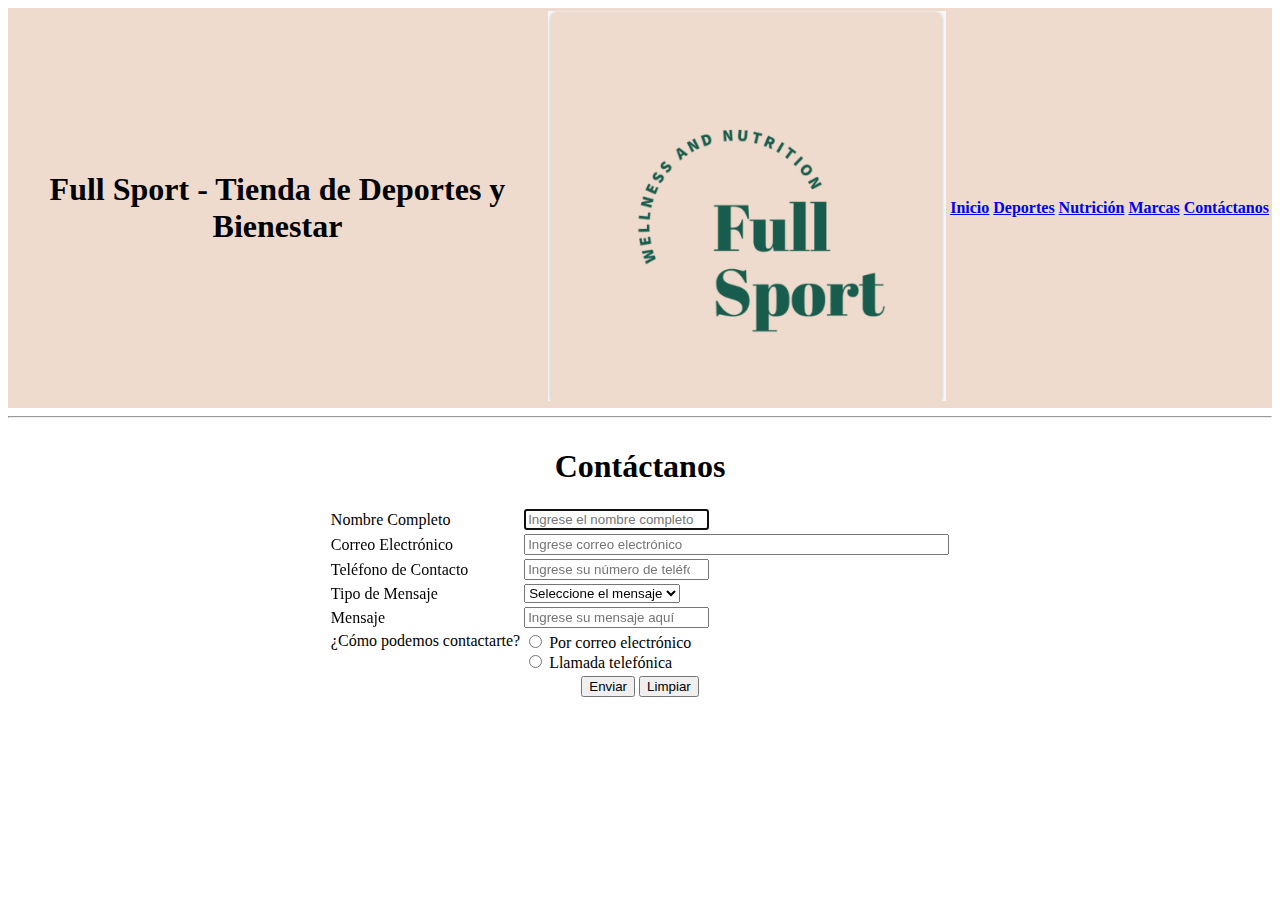
<file: contactenos.html>
<!DOCTYPE html>
<html lang="en">
    
<head>
    <meta charset="UTF-8">
    <meta name="viewport" content="width=device-width, initial-scale=1.0">
    <title>Contacto</title>
</head>
<body>
    <header>        
        <nav>
            <table width="100%"  border="0" bgcolor="#eedbcd">
                <thead>
                    <tr><th><h1>Full Sport - Tienda de Deportes y Bienestar</h1></th>
                        <th align="left"><a href="/index.html"><img src="images/logo.PNG" width="100%" alt="logo de FullSport"></a></th>
                        <th><a href="/index.html">Inicio</a></th>
                        <th><a href="/deportes.html">Deportes</a></th>
                        <th><a href="nutricion.html">Nutrición</a></th>
                        <th><a href="/marcas.html">Marcas</a></th>
                        <th><a href="/contactenos.html">Contáctanos</a></th>
                    </tr>
                </thead>
            </table>
        </nav>
    </header>
    <hr>

    <table align="center">
        <caption> <h1> Contáctanos</h1></caption>
        <form>
            <tr>
                <td>
                    <label for="fullname">Nombre Completo</label>
                </td>
                <td>
                    <input type="text" id="fullname" name="fullname" placeholder="Ingrese el nombre completo"
                        maxlength="100" minlength="7" pattern="[A-ZÁÉÍÓÚáéíóúñÑa-z\s]+"
                        title="Ingrese sólo letras y/o espacios, mínimo 7 y máximo 50" required autofocus
                        autocomplete="off">
                </td>
            </tr>
            <tr>
                <td>
                    <label for="email">Correo Electrónico</label>
                </td>
                <td>
                    <input type="email" name="email" id="email" placeholder="Ingrese correo electrónico" size="50"
                        pattern="[a-z0-9._%+\-]+@[a-z0-9.\-]+\.[a-z]{2,}$"
                        title="Ingrese caracteres válidos para el correo" required autocomplete="off">
                </td>
            </tr>
            <tr>
                <td>
                    <label for="numberphone">Teléfono de Contacto</label>
                </td>
                <td>
                    <input 
                    type="number" 
                    id="phone" 
                    name="numberphone" 
                    placeholder="Ingrese su número de teléfono"
                    maxlength="10" minlength="10"
                    title="Ingrese su número de teléfono" 
                    required autofocus
                    autocomplete="off">
                </td>
            <tr>
                <td>
                    <label for="target">Tipo de Mensaje</label>
                </td>
                <td>
                    <select name="target" id="target">
                        <option value="none" selected disabled>Seleccione el mensaje</option>
                        <option value="preguntas">Preguntas</option>
                        <option value="sugerencias">Sugerencias</option>
                        <option value="quejas">Quejas</option>
                        <option value="reclamos">Reclamos</option>
                    </select>
                </td>
            </tr>
            <tr>
                <td>
                    <label for="texto">Mensaje</label>
                </td>
                <td>
                    <input 
                    type="text" 
                    placeholder="Ingrese su mensaje aquí" maxlength="500" 
                    minlength="7" 
                    pattern="[A-ZÁÉÍÓÚáéíóúñÑa-z\s]+"
                    title="Ingrese sólo letras y/o espacios, mínimo 7 y máximo 60"
                    required
                    autocomplete="off"
                    >
                </td>
            </tr>
            <tr>
                <td valign="top">
                    <label for="respuesta">¿Cómo podemos contactarte? </label> 
                </td>
                <td>
                    <input 
                    type="radio" 
                    name="respuesta" 
                    id="email">
                    Por correo electrónico <br>

                    <input 
                    type="radio" 
                    name="respuesta" 
                    id="phone">
                    Llamada telefónica <br>

                </td>

                
            </tr>
            <tr>
                <td align="center" colspan="2">
                    <!-- <input type="submit" value="Enviar"> -->
                    <button type="submit" id="send" name="send">
                        Enviar
                    </button>

                    <button type="reset" id="reset" name="reset">
                        Limpiar
                    </button>
                </td>
            </tr>
        </form>
    </table>
</body>
</html>
</file>
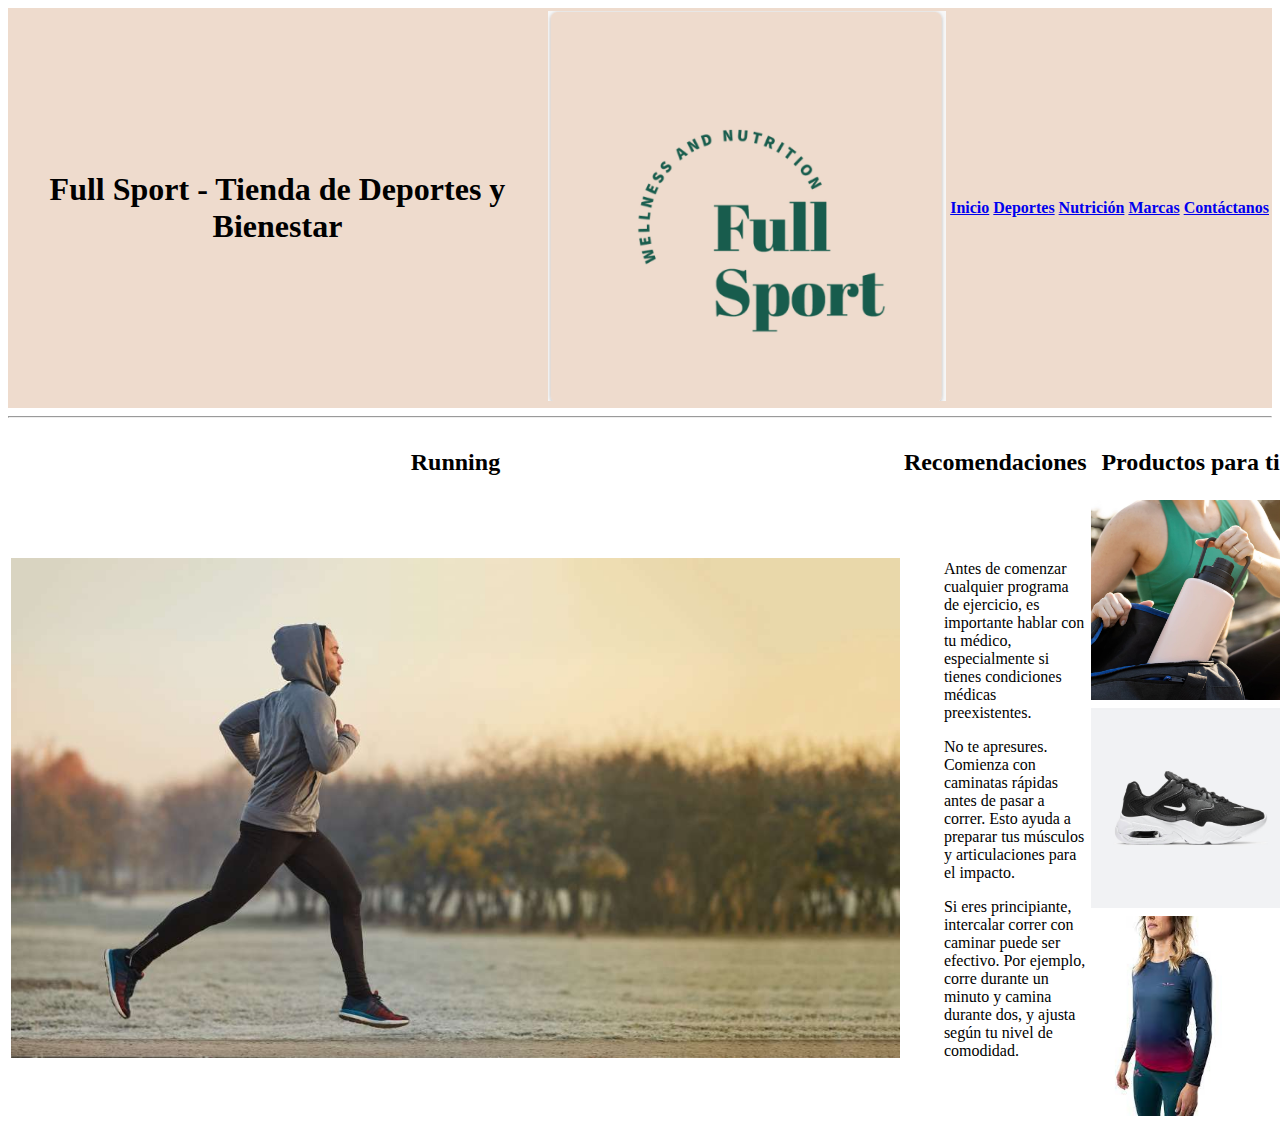
<file: deportes.html>
<!DOCTYPE html>
<html lang="en">

<head>
    <meta charset="UTF-8">
    <meta name="viewport" content="width=device-width, initial-scale=1.0">
    <title>Deportes</title>
</head>

<body>
    <header>        
        <nav>
            <table width="100%"  border="0" bgcolor="#eedbcd">
                <thead>
                    <tr><th><h1>Full Sport - Tienda de Deportes y Bienestar</h1></th>
                        <th align="left"><a href="/index.html"><img src="images/logo.PNG" width="100%" alt="logo de FullSport"></a></th>
                        <th><a href="/index.html">Inicio</a></th>
                        <th><a href="/deportes.html">Deportes</a></th>
                        <th><a href="nutricion.html">Nutrición</a></th>
                        <th><a href="/marcas.html">Marcas</a></th>
                        <th><a href="/contactenos.html">Contáctanos</a></th>
                    </tr>
                </thead>
            </table>
        </nav>
    </header>
    <hr>

    <section>
        <table width="100%">
            <thead>
                <tr>
                    <th>
                        <h2>Running</h2>
                    </th>
                    <th>
                        <h2>Recomendaciones</h2>
                    </th>
                    <th> 
                        <h2>Productos para ti</h2>
                    </th>
                </tr>
            </thead>
            <tbody>
                <tr>
                    <td rowspan="4"><img src="/images/running-consejos-principiantes.jpg" alt="Running" height="500px"></td>
                    <td rowspan="4">
                        <p>
                            <ol>
                                Antes de comenzar cualquier programa de ejercicio, es importante hablar con tu médico, especialmente si tienes condiciones médicas preexistentes.
                            </ol>
                            <ol>
                                No te apresures. Comienza con caminatas rápidas antes de pasar a correr. Esto ayuda a preparar tus músculos y articulaciones para el impacto.
                            </ol>
                            <ol>
                                Si eres principiante, intercalar correr con caminar puede ser efectivo. Por ejemplo, corre durante un minuto y camina durante dos, y ajusta según tu nivel de comodidad.
                            </ol>
                        
                        
                        </p>
                    </td>
                    <td><img src="/images/termo.jpg" alt="Hidratacion" height="200px"></td>
                </tr>
                <tr>
                    <td rowspan="1"><img src="/images/tennis.jpg" alt="tennis" height="200px"></td>
                </tr>
                <tr>
                    <td rowspan="2">
                        <a href=""><img src="/images/descarga.jpeg" alt="ropadeportes" height="200px"></a>
                    </td>
                </tr>
                <tr>
                 
                </tr>
            </tbody>
        </table>
    </section>

</body>

</html>
</file>
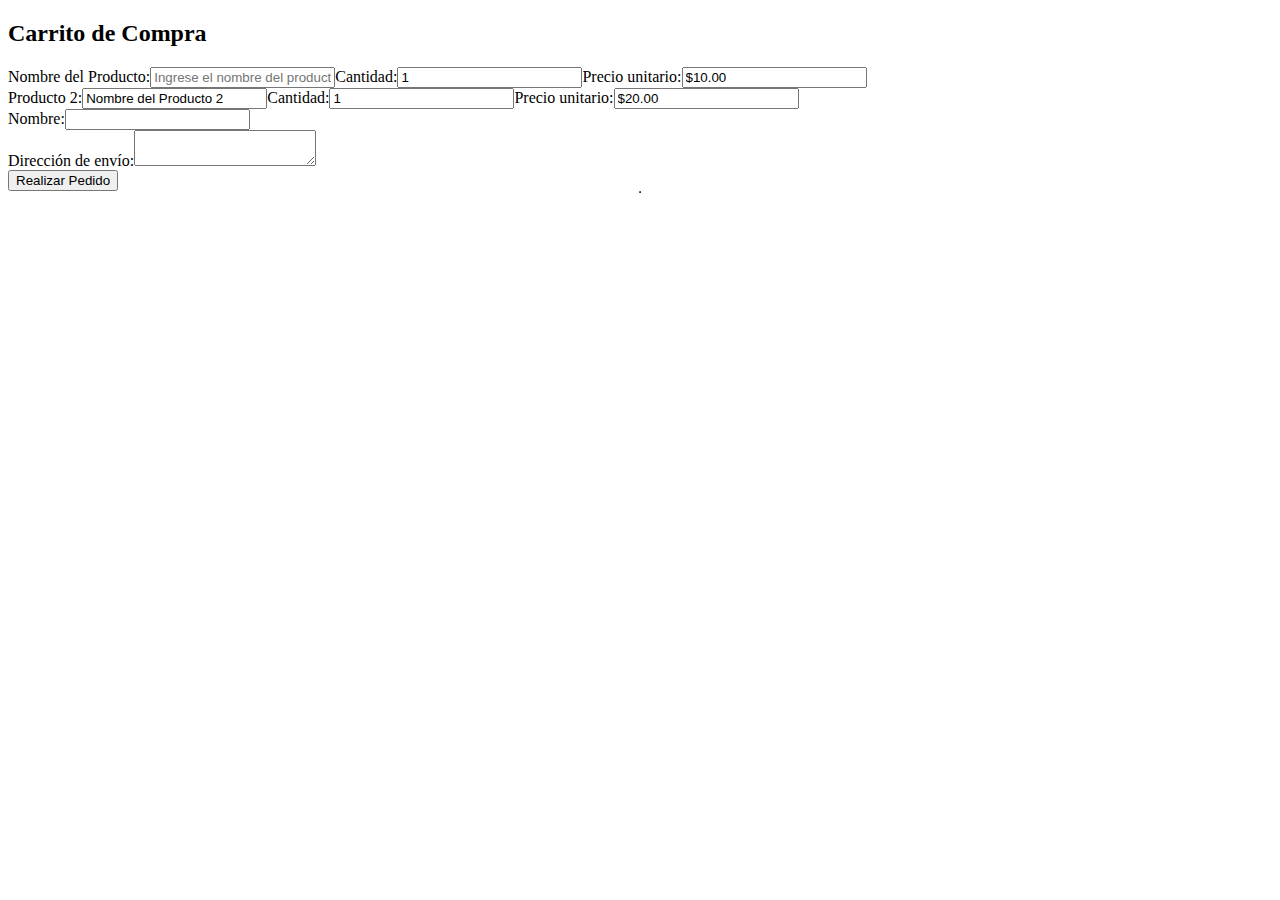
<file: Fcarrito.html>
<!DOCTYPE html>
<html lang="es">
<head>
    <meta charset="UTF-8">
    <meta name="viewport" content="width=device-width, initial-scale=1.0">
    <title>Carrito de Compra</title>
    <style>
        /* Puedes agregar estilos CSS según tus preferencias */
    </style>
</head>
<body>

    <h2>Carrito de Compra</h2>

        <table border="1" align="center">
            <form >
        
                <!-- Producto 1 -->
                <label for="nombreProducto">Nombre del Producto:</label>
                <input type="text" id="nombreProducto" name="nombreProducto" placeholder="Ingrese el nombre del producto" required>
                
                <label for="cantidad1">Cantidad:</label>
                <input type="number" id="cantidad1" name="cantidad1" value="1" min="1">
                <label for="precio1">Precio unitario:</label>
                <input type="text" id="precio1" name="precio1" value="$10.00" readonly>
                <br>

                <!-- Producto 2 (puedes replicar este bloque para más productos) -->
                <label for="producto2">Producto 2:</label>
                <input type="text" id="producto2" name="producto2" value="Nombre del Producto 2" readonly>
                <label for="cantidad2">Cantidad:</label>
                <input type="number" id="cantidad2" name="cantidad2" value="1" min="1">
                <label for="precio2">Precio unitario:</label>
                <input type="text" id="precio2" name="precio2" value="$20.00" readonly>
                <br>

                <!-- Otros campos del formulario (nombre, dirección, etc.) -->
                <label for="nombre">Nombre:</label>
                <input type="text" id="nombre" name="nombre" required>
                <br>
                <label for="direccion">Dirección de envío:</label>
                <textarea id="direccion" name="direccion" required></textarea>
                <br>

                <!-- Botón de enviar -->
                <input type="submit" value="Realizar Pedido">
            </form>
        </table>   

</body>
</html>
</file>
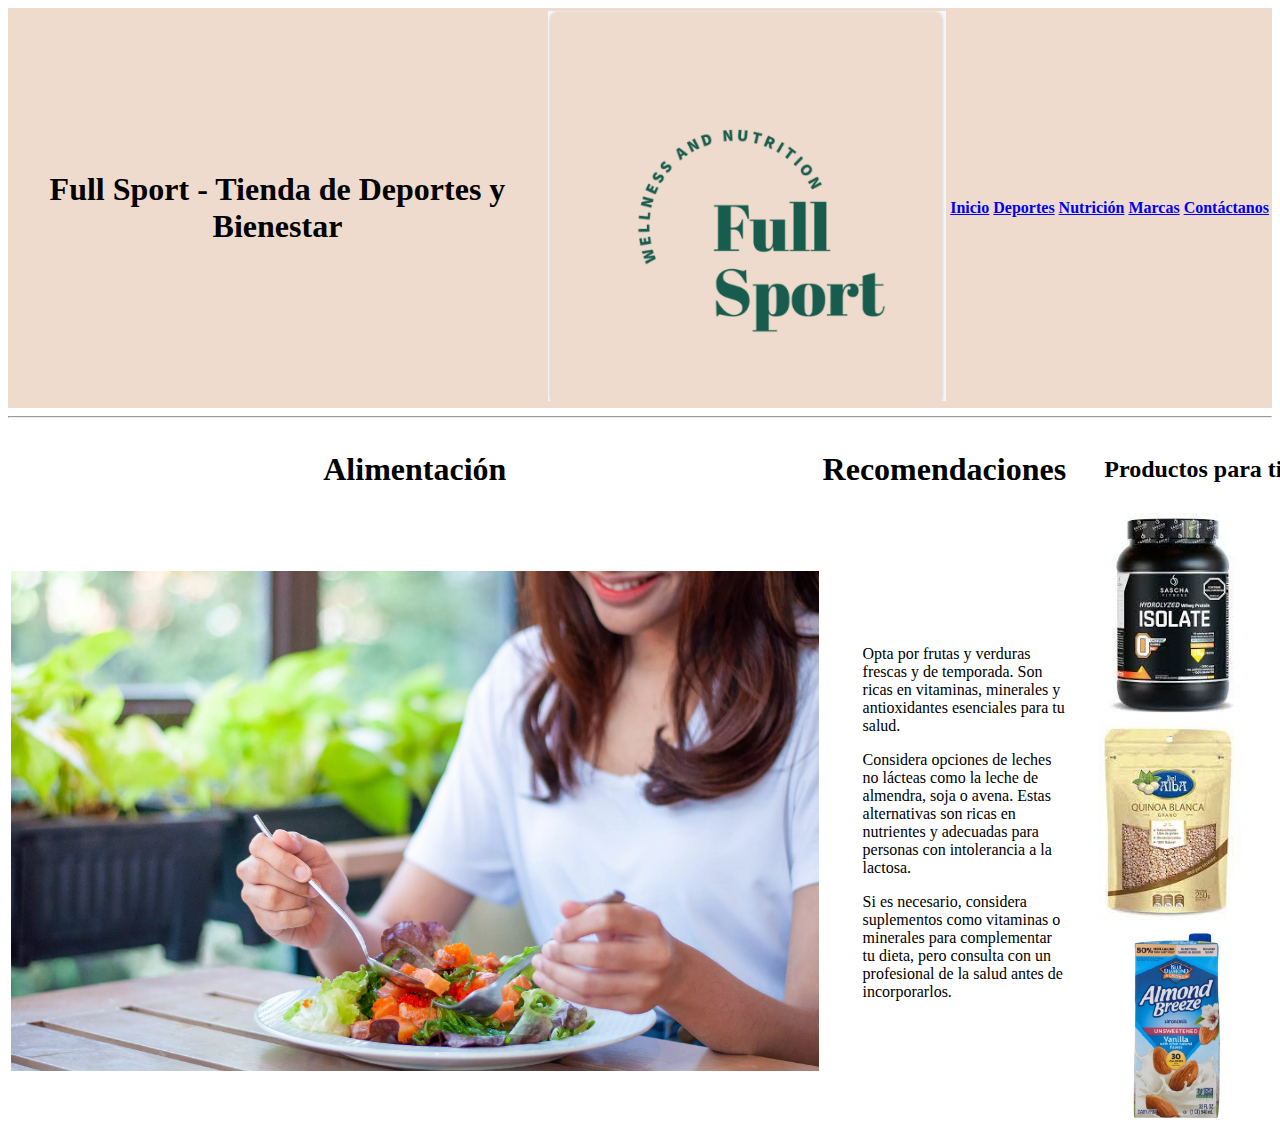
<file: nutricion.html>
<!DOCTYPE html>
<html lang="en">
<head>
    <meta charset="UTF-8">
    <meta name="viewport" content="width=device-width, initial-scale=1.0">
    <title>Nutricion</title>
</head>
<body>
    <header>        
        <nav>
            <table width="100%"  border="0" bgcolor="#eedbcd">
                <thead>
                    <tr><th><h1>Full Sport - Tienda de Deportes y Bienestar</h1></th>
                        <th align="left"><a href="/index.html"><img src="images/logo.PNG" width="100%" alt="logo de FullSport"></a></th>
                        <th><a href="/index.html">Inicio</a></th>
                        <th><a href="/deportes.html">Deportes</a></th>
                        <th><a href="nutricion.html">Nutrición</a></th>
                        <th><a href="/marcas.html">Marcas</a></th>
                        <th><a href="/contactenos.html">Contáctanos</a></th>
                    </tr>
                </thead>
            </table>
        </nav>
    </header>
    <hr>
    <section>
        <table width="100%">
            <thead>
                <tr>
                    <th>
                       <h1> Alimentación</h1> 
                    </th>
                    <th>
                        <h1>Recomendaciones</h1>
                    </th>
                    <th> <h2> Productos para ti </h2>
                     </th>
                </tr>
            </thead>
            <tbody>
                <tr>
                    <td rowspan="4"><img src="/images/alimentacion-saludable.webp" alt="saludable" height="500px"></td>
                    <td rowspan="4">
                        <p>
                            <ol>
                                Opta por frutas y verduras frescas y de temporada. Son ricas en vitaminas, minerales y antioxidantes esenciales para tu salud.
                            </ol>
                            <ol>
                                Considera opciones de leches no lácteas como la leche de almendra, soja o avena. Estas alternativas son ricas en nutrientes y adecuadas para personas con intolerancia a la lactosa.
                            </ol>
                            <ol>
                                Si es necesario, considera suplementos como vitaminas o minerales para complementar tu dieta, pero consulta con un profesional de la salud antes de incorporarlos.
                            </ol>
                        
                        
                        </p>
                    </td>
                    <td><img src="/images/sasha.jpeg" alt="sasha" height="200px"></td>
                </tr>
                <tr>
                    <td rowspan="1"><img src="/images/qinoa.jpeg" alt="quinoa" height="200px"></td>
                </tr>
                <tr>
                    <td rowspan="2">
                        <a href=""><img src="/images/lechevegetal.jpg" alt="lechevegetal" height="200px"></a>
                    </td>
                </tr>
                <tr>
                 
                </tr>
            </tbody>
        </table>
    </section>

    
</body>
</html>
</file>
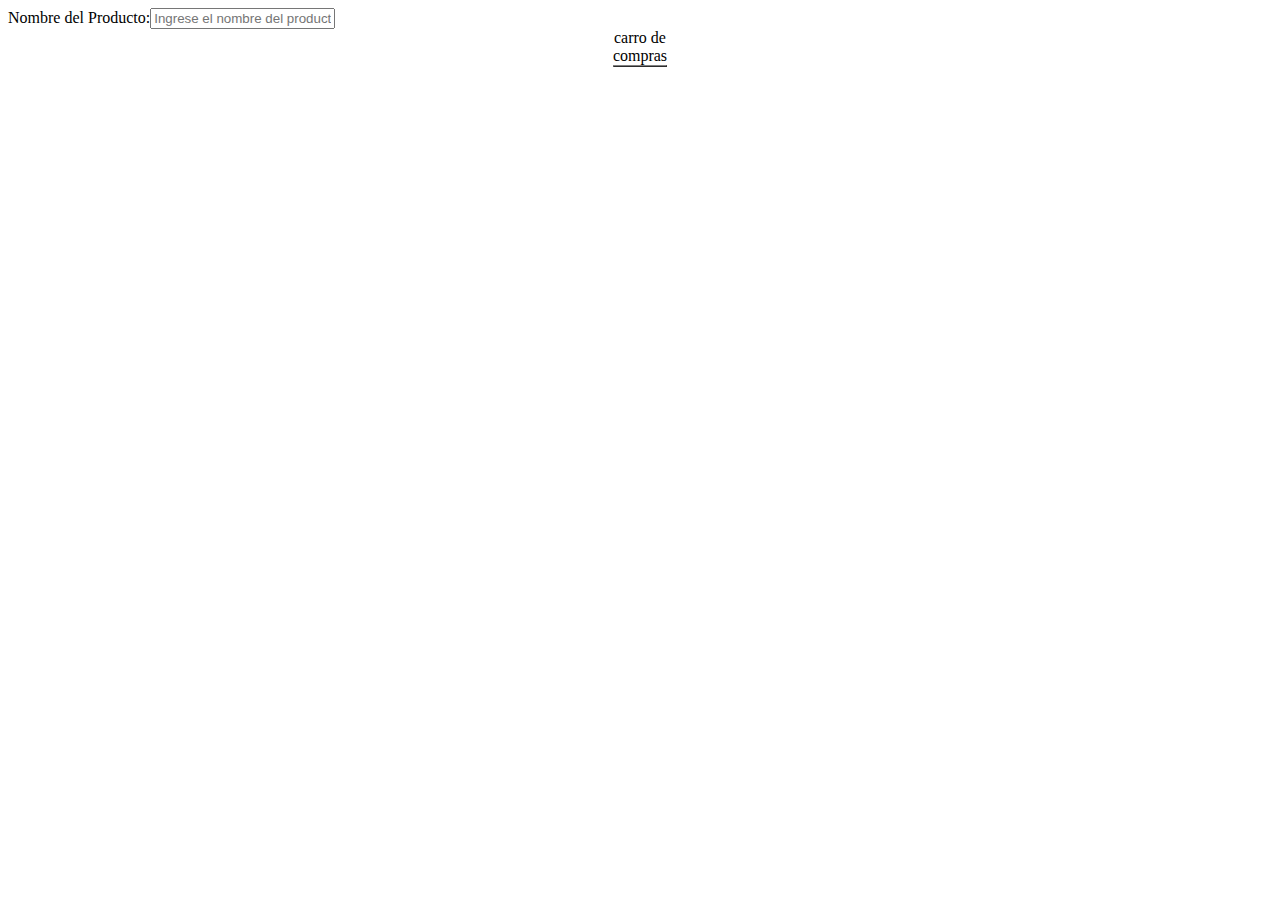
<file: prueba.html>
<!DOCTYPE html>
<html lang="en">
<head>
    <meta charset="UTF-8">
    <meta name="viewport" content="width=device-width, initial-scale=1.0">
    <title>Carrito de compras</title>
</head>
<body>
    

    <table border="1" align="center">
        <caption>carro de compras</caption>
        <form>
            <tr>
                <label for="nombreProducto">Nombre del Producto:</label>
                <input type="text" id="nombreProducto" name="nombreProducto" placeholder="Ingrese el nombre del producto" required>
            </tr>
        </form>
    </table>
    

</body>
</html>
</file>
